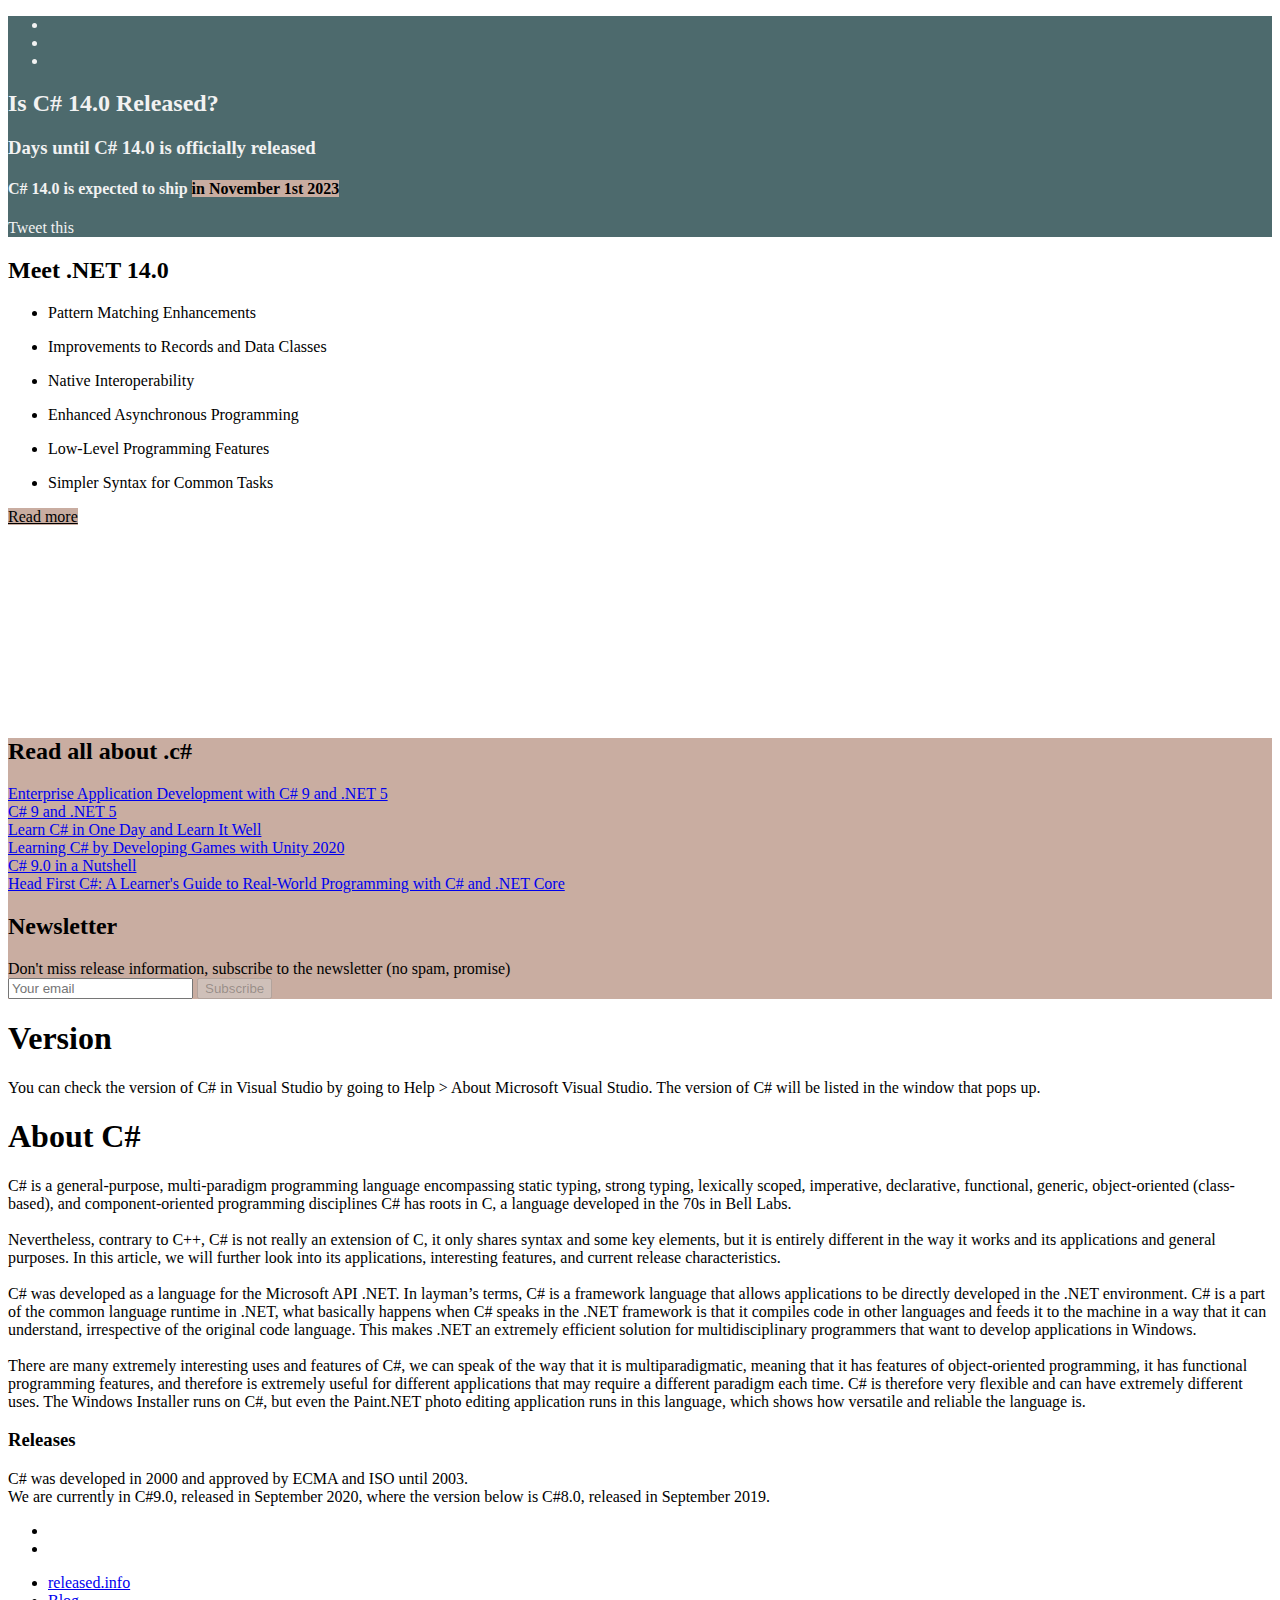
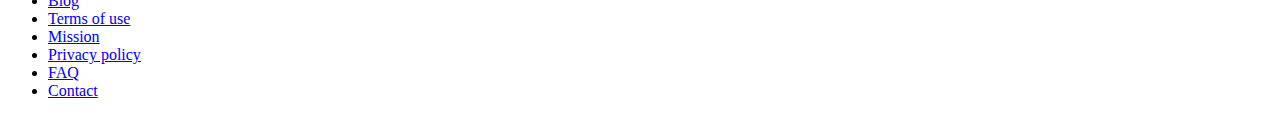
<file: index.html>
<!DOCTYPE html>
<html lang="en">
<!--timestamp=1742775809-->

<head>
  <meta charset="UTF-8">
  <meta name="viewport" content="width=device-width, initial-scale=1.0">
  <meta http-equiv="X-UA-Compatible" content="ie=edge">
  <link rel="stylesheet" href="./theme.css">
  <link href="https://fonts.googleapis.com/css2?family=Roboto:wght@100;300;400&display=swap" rel="stylesheet">
  <script async src="https://pagead2.googlesyndication.com/pagead/js/adsbygoogle.js?client=ca-pub-1473157258033791"
          crossorigin="anonymous"></script>
  
  <title>
    Is C# 14.0 Released?
  </title>
  <link rel="icon" href="https://released.info/assets/img/technologies/csharp/csharp.ico" type="image/svg+xml">
  <meta name="description" content="Is C# 14.0 Released?">
  <meta name="keywords" content="c#, c sharp, release, date, when, programming, language, development">
  <meta name=”robots” content="index, follow">

  <!-- facebook -->
  <meta property="og:url" content="https://is.csharp.released.info" />
  <meta property="og:type" content="website" />
  <meta property="og:title" content="Is C# 14.0 Released?" />
  <meta property="og:description" content="C# 14.0 will be released in 222 days! #released.info" />
  <meta property="og:image" content="https://released.info/assets/img/technologies/csharp/csharp-logo.png" />

  <!-- twitter -->
  <meta name="twitter:card" content="summary" />
  <meta name="twitter:site" content="ReleasedInfo" />
  <meta name="twitter:title" content="Is C# 14.0 Released?" />
  <meta name="twitter:description" content="C# 14.0 will be released in 222 days! #released.info" />
  <meta name="twitter:image" content="https://released.info/assets/img/technologies/csharp/csharp-logo.png" />

  <meta name="url" content="https://is.csharp.released.info" />
  <!-- Global site tag (gtag.js) - Google Analytics -->
  <script async src="https://www.googletagmanager.com/gtag/js?id=G-WBTV53QWXQ"></script>
  <script>
    window.dataLayer = window.dataLayer || [];
    function gtag(){dataLayer.push(arguments);}
    gtag('js', new Date());

    gtag('config', 'G-WBTV53QWXQ');
  </script>
</head>

<body>

  <input id="released-days" type="hidden" value="222" />

  <main role="main">
    <a href="https://released.info/index.html" class="go-back"><i class="bi bi-arrow-left"></i></a>

    <section class="released-info">
      <div class="container-lg">
        <ul class="social-links">
          <li>
            <a class="share-linkedin" target="_blank">
              <i class="bi bi-linkedin"></i>
            </a>
          </li>
          <li>
            <a class="share-facebook" target="_blank">
              <i class="bi bi-facebook"></i>
            </a>
          </li>
          <li>
            <a class="share-twitter" target="_blank">
              <i class="bi bi-twitter"></i>
            </a>
          </li>
        </ul>
        <h2>
          Is C# 14.0 Released?
        </h2>
        <div class="row">
          <div class="col-lg-8">

            <div id="logo">
              <span role="img" aria-label="${configuration.logoAlt}"
                style="background-image: url(&#39;https://released.info/assets/img/technologies/csharp/csharp-logo.png&#39;);">
              </span>
            </div>

            <!-- CHOOSE ONE OF BELOW SECTIONS HERE -->

            
            <span>
              <div class="odometer-content" id="counter">
                <div id="odometer"></div>
              </div>
            </span>
            
            

            <!-- END -->

          </div>
        </div>
        <div class="row">
          <div class="col-lg-8">
            <h3 id="highlightTextDescription1">
              Days until C# 14.0 is officially released
            </h3>
          </div>
          <div class="col-lg-8">
            <h4 id="highlightTextDescription2">
              C# 14.0 is expected to ship <span class="btn-primary">in November 1st 2023</span>
            </h4>
          </div>
        </div>
        <div class="text-center">
          <a class="share-twitter" target="_blank">
            <i class="bi bi-twitter"></i>
            Tweet this
          </a>
        </div>
      </div>
    </section>

    <section class="features-section">
      <div class="container-lg">
        <h2>
          Meet .NET 14.0
        </h2>
        <div class="row mb-5">
          <div class="col-md-5">

            <ul>
              <li>
                Pattern Matching Enhancements
              </li>
            </ul>

            <ul>
              <li>
                Improvements to Records and Data Classes
              </li>
            </ul>

            <ul>
              <li>
                Native Interoperability
              </li>
            </ul>

          </div>
          <div class="col-md-5">
            <ul>
              <li>
                Enhanced Asynchronous Programming
              </li>
            </ul>
            <ul>
              <li>
                Low-Level Programming Features
              </li>
            </ul>
            <ul>
              <li>
                Simpler Syntax for Common Tasks
              </li>
            </ul>
          </div>
        </div>
        <div class="text-center">
          <a target="_blank" href="https://startdebugging.net/2025/01/csharp-14/" class="btn btn-primary btn-lg">Read more</a>
        </div>
      </div>
      <div class="logo-container">
        <span role="img" aria-label="${configuration.logoAlt2}"
          style="background-image: url(&#39;https://released.info/assets/img/technologies/net/net-logo2.png&#39;);">
        </span>
      </div>
    </section>

    <section class="posts-section">
      <div class="container-lg">
        <h2>
          Read all about .c#
        </h2>
        <div class="row">

          
            <!-- repeat below container for each image: -->
            <div class="col-md-4">
              <!-- <span role="img" aria-label="_IMAGE_ALT_" style="background-image: url('_ITERATOR_IMAGE_SRC_');">-->
              <span role="img" aria-label="${post.imageAlt}"
                style="background-image: url(&#39;https://released.info/assets/img/technologies/csharp/book-Enterprise-Application-Development-with-C-sharp-9-and-NET-5.jpg&#39;);">
                <a target="_blank" href="https://www.amazon.de/-/en/Ravindra-Akella/dp/1800209444?&amp;_encoding=UTF8&amp;tag=released-info-21&amp;linkCode=ur2&amp;linkId=43f81c84ea523a679cec66c293cbcbd4&amp;camp=1638&amp;creative=6742">
                  <span>
                    Enterprise Application Development with C# 9 and .NET 5
                  </span>
                </a>
              </span>
            </div>
            <!-- repeat end -->
          
            <!-- repeat below container for each image: -->
            <div class="col-md-4">
              <!-- <span role="img" aria-label="_IMAGE_ALT_" style="background-image: url('_ITERATOR_IMAGE_SRC_');">-->
              <span role="img" aria-label="${post.imageAlt}"
                style="background-image: url(&#39;https://released.info/assets/img/technologies/csharp/book-C-sharp-9-and-NET-5.jpg&#39;);">
                <a target="_blank" href="https://www.amazon.de/-/en/Mark-J-Price/dp/180056810X?&amp;_encoding=UTF8&amp;tag=released-info-21&amp;linkCode=ur2&amp;linkId=52168af4181ed4d23e267f3d0017979e&amp;camp=1638&amp;creative=6742">
                  <span>
                    C# 9 and .NET 5
                  </span>
                </a>
              </span>
            </div>
            <!-- repeat end -->
          
            <!-- repeat below container for each image: -->
            <div class="col-md-4">
              <!-- <span role="img" aria-label="_IMAGE_ALT_" style="background-image: url('_ITERATOR_IMAGE_SRC_');">-->
              <span role="img" aria-label="${post.imageAlt}"
                style="background-image: url(&#39;https://released.info/assets/img/technologies/csharp/book-Learn-C-sharp-in-One-Day-and-Learn-It-Well.jpg&#39;);">
                <a target="_blank" href="https://www.amazon.de/-/en/Jamie-Chan/dp/1518800270?&amp;_encoding=UTF8&amp;tag=released-info-21&amp;linkCode=ur2&amp;linkId=861b733b78827d1c51d9a8fe51648d53&amp;camp=1638&amp;creative=6742">
                  <span>
                    Learn C# in One Day and Learn It Well
                  </span>
                </a>
              </span>
            </div>
            <!-- repeat end -->
          
            <!-- repeat below container for each image: -->
            <div class="col-md-4">
              <!-- <span role="img" aria-label="_IMAGE_ALT_" style="background-image: url('_ITERATOR_IMAGE_SRC_');">-->
              <span role="img" aria-label="${post.imageAlt}"
                style="background-image: url(&#39;https://released.info/assets/img/technologies/csharp/book-Learning-C-sharp-by-Developing-Games-with-Unity-2020.jpg&#39;);">
                <a target="_blank" href="https://www.amazon.de/-/en/Harrison-Ferrone/dp/1800207808?&amp;_encoding=UTF8&amp;tag=released-info-21&amp;linkCode=ur2&amp;linkId=12dc1dfacf9acab90c300b81b6d2a3e6&amp;camp=1638&amp;creative=6742">
                  <span>
                    Learning C# by Developing Games with Unity 2020
                  </span>
                </a>
              </span>
            </div>
            <!-- repeat end -->
          
            <!-- repeat below container for each image: -->
            <div class="col-md-4">
              <!-- <span role="img" aria-label="_IMAGE_ALT_" style="background-image: url('_ITERATOR_IMAGE_SRC_');">-->
              <span role="img" aria-label="${post.imageAlt}"
                style="background-image: url(&#39;https://released.info/assets/img/technologies/csharp/book-C-sharp-9-0-in-a-Nutshell.jpg&#39;);">
                <a target="_blank" href="https://www.amazon.de/-/en/Joseph-Albahari/dp/1098100964?&amp;_encoding=UTF8&amp;tag=released-info-21&amp;linkCode=ur2&amp;linkId=735d50569c7586723c7858156f3ba908&amp;camp=1638&amp;creative=6742">
                  <span>
                    C# 9.0 in a Nutshell
                  </span>
                </a>
              </span>
            </div>
            <!-- repeat end -->
          
            <!-- repeat below container for each image: -->
            <div class="col-md-4">
              <!-- <span role="img" aria-label="_IMAGE_ALT_" style="background-image: url('_ITERATOR_IMAGE_SRC_');">-->
              <span role="img" aria-label="${post.imageAlt}"
                style="background-image: url(&#39;https://released.info/assets/img/technologies/csharp/book-Head-First-C-sharp.jpg&#39;);">
                <a target="_blank" href="https://www.amazon.de/-/en/Andrew-Stellman/dp/1491976705?&amp;_encoding=UTF8&amp;tag=released-info-21&amp;linkCode=ur2&amp;linkId=6236947dfd4ba9b45133f1d82009c400&amp;camp=1638&amp;creative=6742">
                  <span>
                    Head First C#: A Learner's Guide to Real-World Programming with C# and .NET Core
                  </span>
                </a>
              </span>
            </div>
            <!-- repeat end -->
          

        </div>

        <div class="newsletter">
          <div class="mail">
            <h2>Newsletter</h2>
            <!-- Begin Mailchimp Signup Form -->
            <div id="mc_embed_signup">
              <form
                action="https://released.us6.list-manage.com/subscribe/post?u=0428faa28beab3ea9ff42ad78&amp;id=9cb5e584d5"
                method="post" id="mc-embedded-subscribe-form" name="mc-embedded-subscribe-form" class="validate"
                target="_blank" novalidate>
                <div id="mc_embed_signup_scroll">
                  <label for="mce-EMAIL">Don't miss release information, subscribe to the newsletter (no spam,
                    promise)</label>
                  <div id="input-container">
                    <input type="email" value="" name="EMAIL" class="email form-control" id="mce-EMAIL"
                      placeholder="Your email" required>
                    <input type="submit" value="Subscribe" name="subscribe" id="mc-embedded-subscribe" disabled
                      class="button btn btn-warning">
                  </div>
                  <!-- real people should not fill this in and expect good things - do not remove this or risk form bot signups-->
                  <div style="position: absolute; left: -5000px;" aria-hidden="true"><input type="text"
                      name="b_0428faa28beab3ea9ff42ad78_9cb5e584d5" tabindex="-1" value=""></div>
                </div>
              </form>
            </div>
            <!--End mc_embed_signup-->
          </div>
        </div>

      </div>
    </section>

    <section class="about-section">
      <div class="container-lg">
        <div>
    <h1>Version</h1>
    You can check the version of C# in Visual Studio by going to Help > About Microsoft Visual Studio.
    The version of C# will be listed in the window that pops up.
    <h1>About C#</h1>
    C# is a general-purpose, multi-paradigm programming language encompassing static typing, strong typing, lexically
    scoped,
    imperative, declarative, functional, generic, object-oriented (class-based), and component-oriented programming
    disciplines
    C# has roots in C, a language developed in the 70s in Bell Labs. <br />
    <div id="hidden-about">
        <br />
        Nevertheless, contrary to C++, C# is not really an extension of C, it only shares syntax and some key elements,
        but it is entirely different in the way it works and its applications and general purposes. In this article,
        we will further look into its applications, interesting features, and current release characteristics. <br />
        <br />
        C# was developed as a language for the Microsoft API .NET. In layman’s terms,
        C# is a framework language that allows applications to be directly developed in the .NET environment.
        C# is a part of the common language runtime in .NET, what basically happens when C# speaks in the
        .NET framework is that it compiles code in other languages and feeds it to the machine in a way that it can
        understand,
        irrespective of the original code language. This makes .NET an extremely efficient solution for
        multidisciplinary programmers that want to develop applications in Windows.<br />
        <br />
        There are many extremely interesting uses and features of C#, we can speak of the way that it is
        multiparadigmatic,
        meaning that it has features of object-oriented programming, it has functional programming features, and
        therefore is extremely
        useful for different applications that may require a different paradigm each time. C# is therefore very flexible
        and can have
        extremely different uses. The Windows Installer runs on C#, but even the Paint.NET photo editing application
        runs in this language,
        which shows how versatile and reliable the language is.
        <h3>Releases</h3>
        C# was developed in 2000 and approved by ECMA and ISO until 2003. <br />
        We are currently in C#9.0, released in September 2020, where the version below is C#8.0, released in September
        2019.
    </div>
</div>
      </div>
    </section>

  </main>

  <!-- paths should be set to assets in main domain folder -->
  <footer class="footer-dark">
    <div class="container-lg">
      <ul class="social-links">
        <li>
          <a href="https://www.facebook.com/Releasedinfo-102741385375480/" rel="nofollow noopener">
            <i class="bi bi-facebook"></i>
          </a>
        </li>
        <li>
          <a href="https://twitter.com/ReleasedInfo" rel="nofollow noopener">
            <i class="bi bi-twitter"></i>
          </a>
        </li>
      </ul>
      <ul>
        <li class="highlight">
          <a href="https://released.info/index.html">
            <i class="bi bi-clock"></i> released.info
          </a>
        </li>
        <li>
          <a target="_blank" href="https://blog.released.info">
            Blog
          </a>
        </li>
        <li>
          <a href="https://released.info/terms.html">
            Terms of use
          </a>
        </li>
        <li>
          <a href="https://released.info/mission.html">
            Mission
          </a>
        </li>
        <li>
          <a href="https://released.info/privacy.html">
            Privacy policy
          </a>
        </li>
        <li>
          <a href="https://released.info/faq.html">
            FAQ
          </a>
        </li>
        <li>
          <a href="https://released.info/contact.html">
            Contact
          </a>
        </li>
      </ul>
    </div>
  </footer>

  <!-- paths should be set to assets in main domain folder -->
  <script src="https://released.info/assets/js/vendor/jquery-3.6.0.min.js"></script>
  <script src="https://released.info/assets/js/vendor/jquery.confetti.js"></script>
  <script src="https://released.info/assets/js/vendor/odometer.min.js"></script>
  <script src="https://released.info/assets/js/shared.js"></script>
  <script src="https://released.info/assets/js/technology.js"></script>
</body>

</html>
</file>
<file: theme.css>
/* path should be set to assets in main domain folder */
@import url('https://released.info/assets/css/technology.css');

/* TOP SECTION BACKGROUND COLOR */
.released-info {
  background-color: #4d6a6d !important; /* change color */
}
.odometer.odometer-auto-theme .odometer-digit,
.odometer.odometer-theme-train-station .odometer-digit {
  color: #4d6a6d !important; /* this color must be the same as above */
}
/* ----------------------------------------- */


/* TOP SECTION FONT COLOR */
.released-info,
.released-info a {
  color: #f2f2f2 !important;  /* change color */
}
/* ----------------------------------------- */


/* BOTTOM SECTION BACKGROUND COLOR */
.posts-section,
.btn-primary {
  background-color: #c9ada1 !important; /* change color */
}
/* ----------------------------------------- */


/* BOTTOM SECTION FONT COLOR */
.posts-section,
.btn-primary {
  color: #000 !important; /* change color */
}
/* ----------------------------------------- */

/* IMAGE */
.features-section .logo-container {
  height: 15vw;
  max-height: 220px;
  min-height: 100px;
}
</file>
